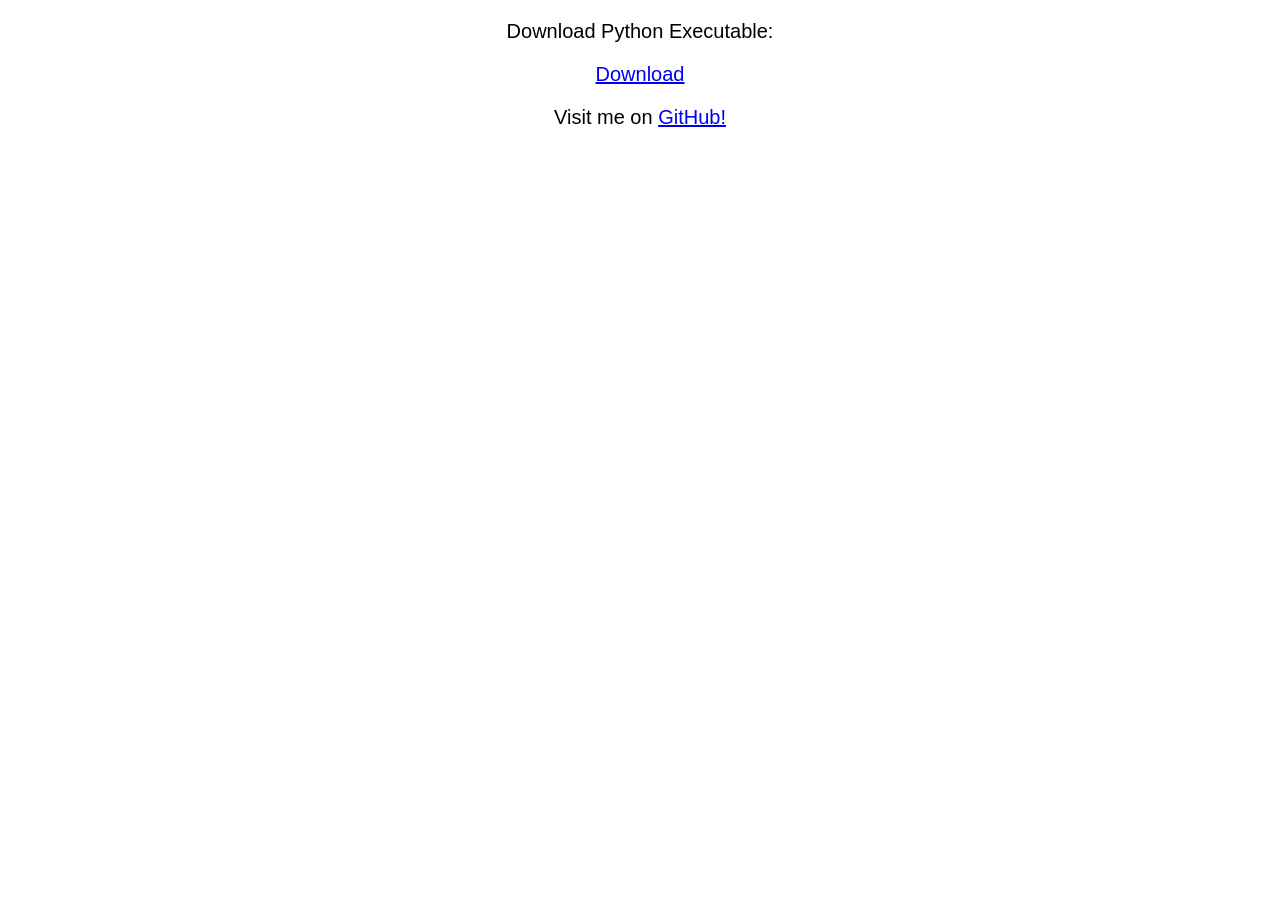
<file: index.html>
<!DOCTYPE HTML>
<html>

<head>
    <title>FizzBuzz - Sishaar Rao</title>
    <link href="res/style.css" rel="stylesheet" />
</head>

<body>
    <div id="content">
        <p>
            Download Python Executable:
        </p>
        <a download="res/fizzbuzz.py" href="res/fizzbuzz.py" title="FizzBuzz Python">
            Download
        </a>
        <br />
        <p>
            Visit me on <a href="https://github.com/SishaarRao">GitHub!</a>
        </p>
    </div>
</body>

</html>
</file>
<file: res/style.css>
#content{
   text-align: center;
   font-family: "Arial", Times, serif;
   font-size: 20px;
}
</file>
